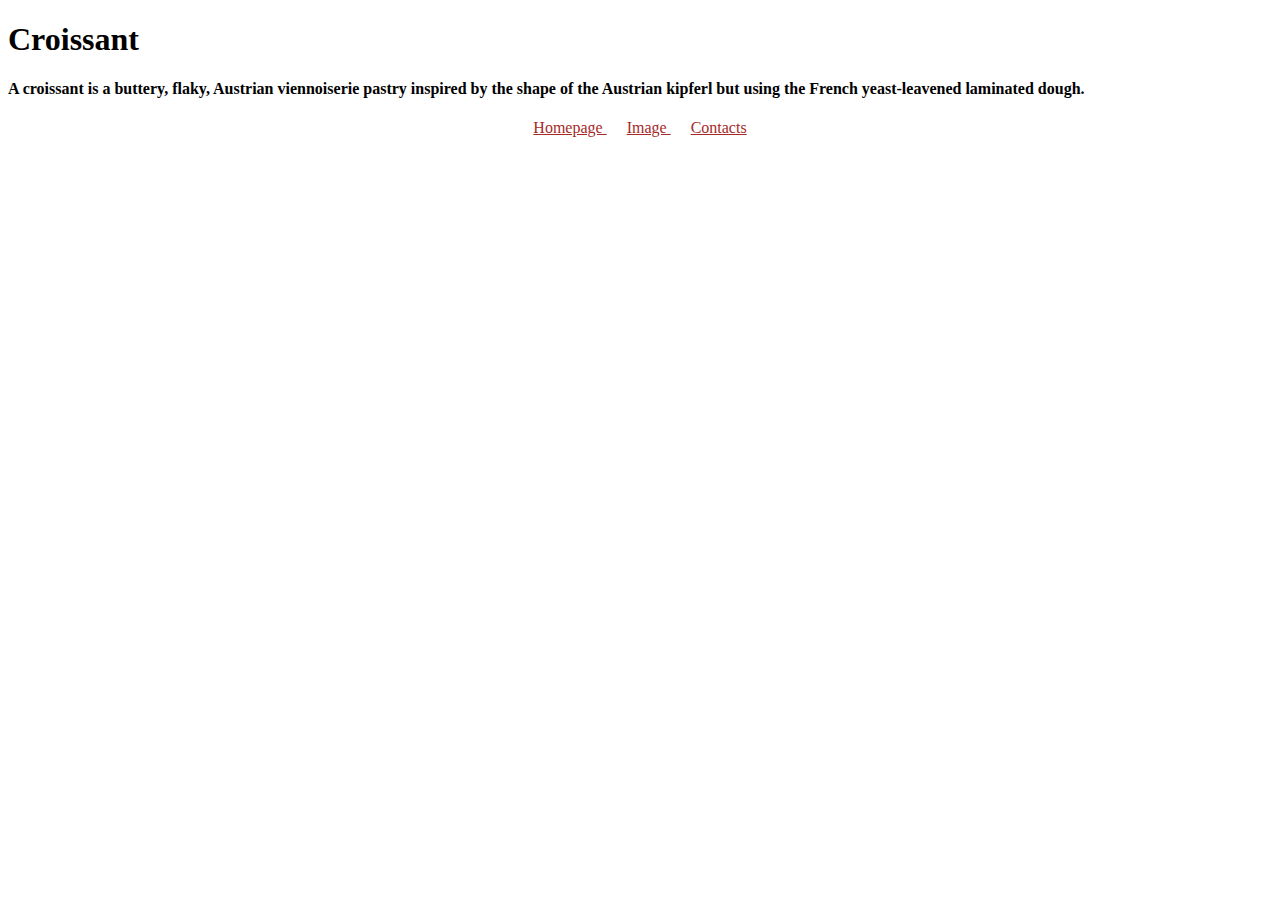
<file: index.html>
<!DOCTYPE html>
<html lang="en">
  <head>
    <meta charset="UTF-8" />
    <meta http-equiv="X-UA-Compatible" content="IE=edge" />
    <meta name="viewport" content="width=device-width, initial-scale=1.0" />
    <link rel="stylesheet" href="style.css" />
    <title>The best croissaints in the world - Croissant.com</title>
    <meta
      name="description"
      content="We are croissants world leaders. You never tried something more delicuus"
    />
  </head>
  <body>
    <h1>Croissant</h1>
    <h4>
      A croissant is a buttery, flaky, Austrian viennoiserie pastry inspired by
      the shape of the Austrian kipferl but using the French yeast-leavened
      laminated dough.
    </h4>
    <footer>
      <a href="index.html" title="Homepage"> Homepage </a>
      <a href="image.html" title="Image of the croissant"> Image </a>
      <a href="contact.html" title="Croissant.com contacts"> Contacts </a>
    </footer>
  </body>
</html>
</file>
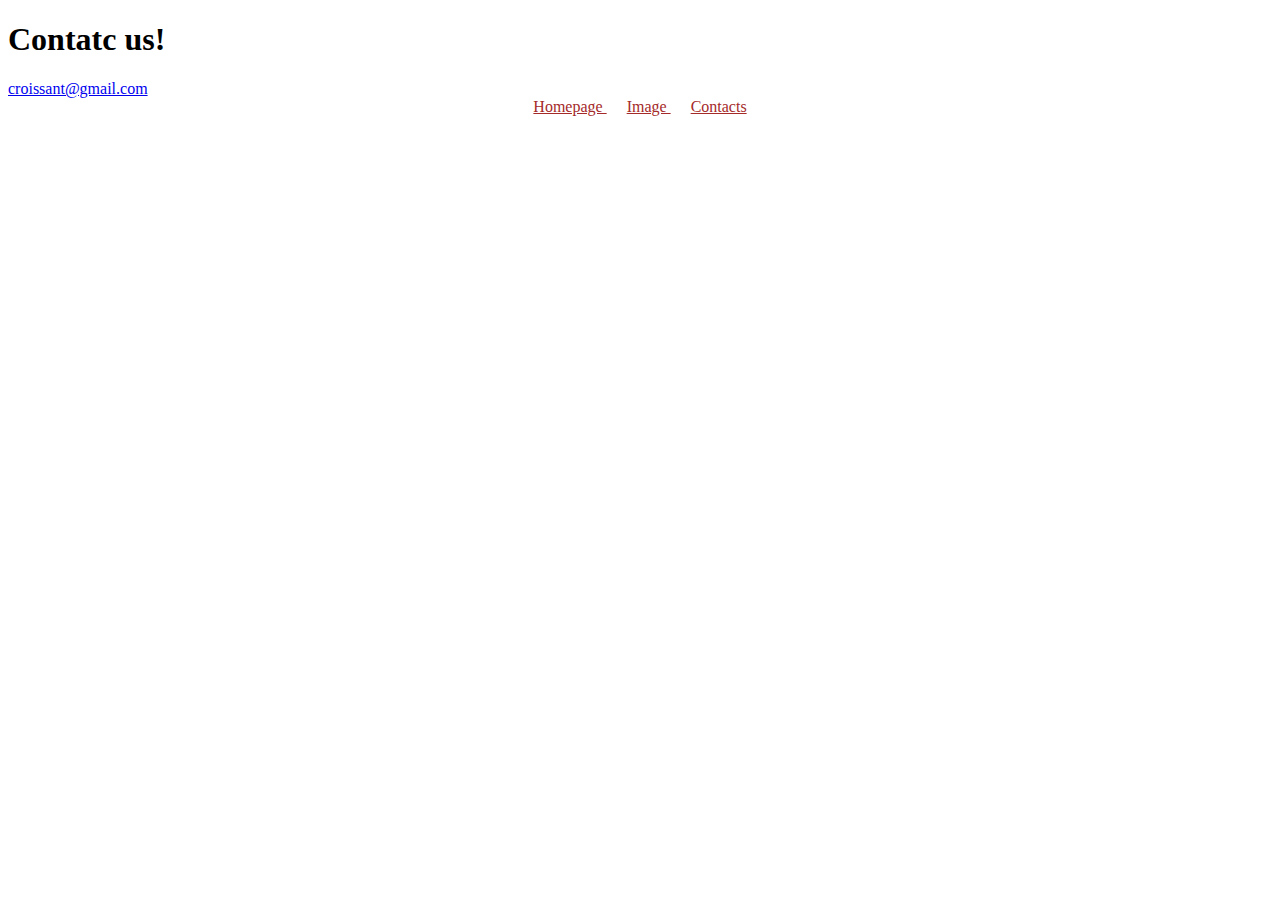
<file: contact.html>
<!DOCTYPE html>
<html lang="en">
  <head>
    <meta charset="UTF-8" />
    <meta http-equiv="X-UA-Compatible" content="IE=edge" />
    <meta name="viewport" content="width=device-width, initial-scale=1.0" />
    <link rel="stylesheet" href="style.css" />
    <title>Contact us for the tasty croissants</title>
  </head>
  <body>
    <h1>Contatc us!</h1>
    <a href="mailto:croissant@gmail.com">croissant@gmail.com</a>
    <br />
    <footer>
      <a href="index.html" title="Homepage"> Homepage </a>
      <a href="image.html" title="Image of the croissant"> Image </a>
      <a href="contact.html" title="Croissant.com contacts"> Contacts </a>
    </footer>
  </body>
</html>
</file>
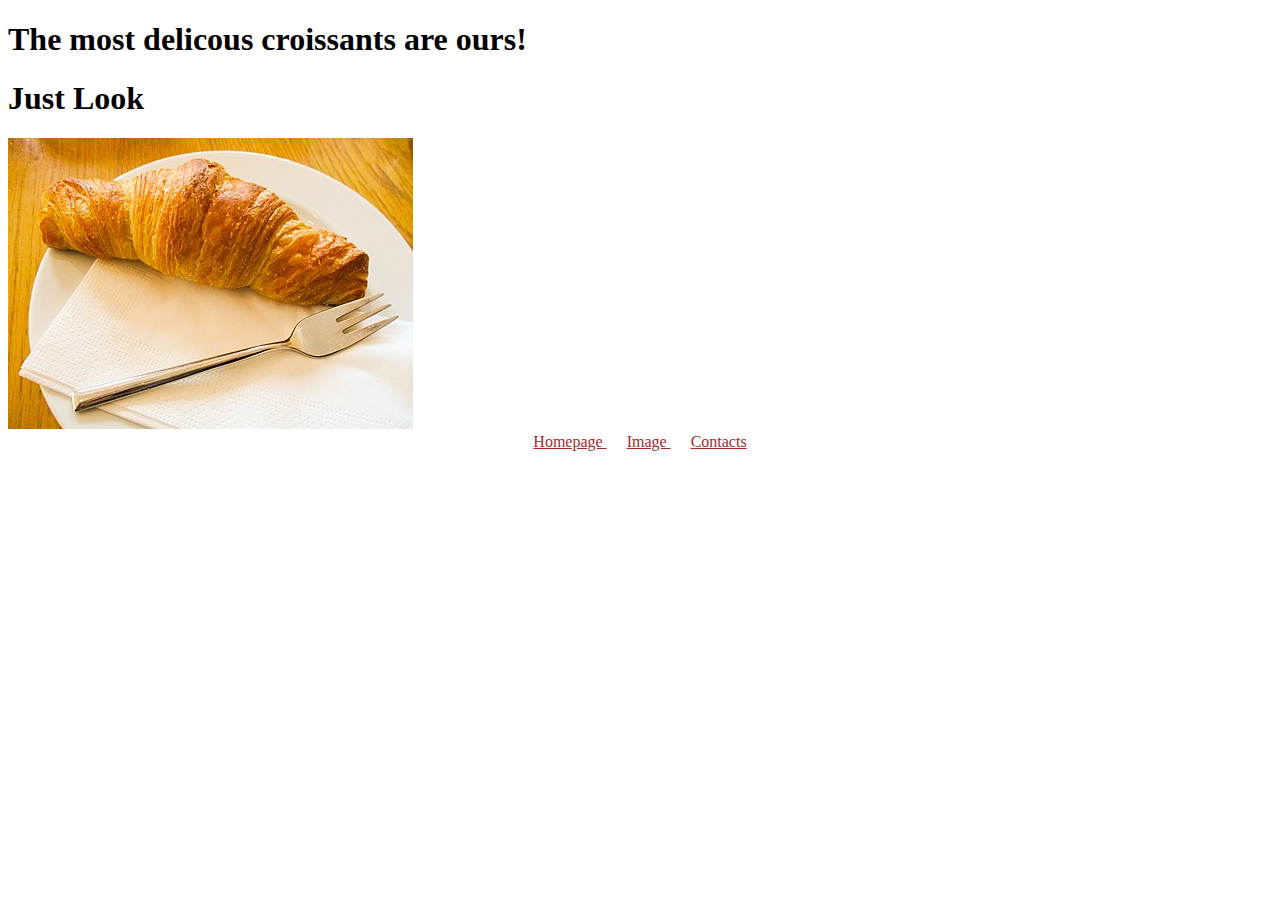
<file: image.html>
<!DOCTYPE html>
<html lang="en">
  <head>
    <meta charset="UTF-8" />
    <meta http-equiv="X-UA-Compatible" content="IE=edge" />
    <meta name="viewport" content="width=device-width, initial-scale=1.0" />
    <link rel="stylesheet" href="style.css" />
    <title>A picture of our perfect croissant</title>
  </head>
  <body>
    <h1>The most delicous croissants are ours!</h1>
    <h1>Just Look</h1>
    <img src="croissant.JPG" alt="croissant-image" />
    <footer>
      <a href="index.html" title="Homepage"> Homepage </a>
      <a href="image.html" title="Image of the croissant"> Image </a>
      <a href="contact.html" title="Croissant.com contacts"> Contacts </a>
    </footer>
  </body>
</html>
</file>
<file: style.css>
footer {
  text-align: center;
}

footer a {
  margin: 0 10px;
  color: brown;
}
</file>
